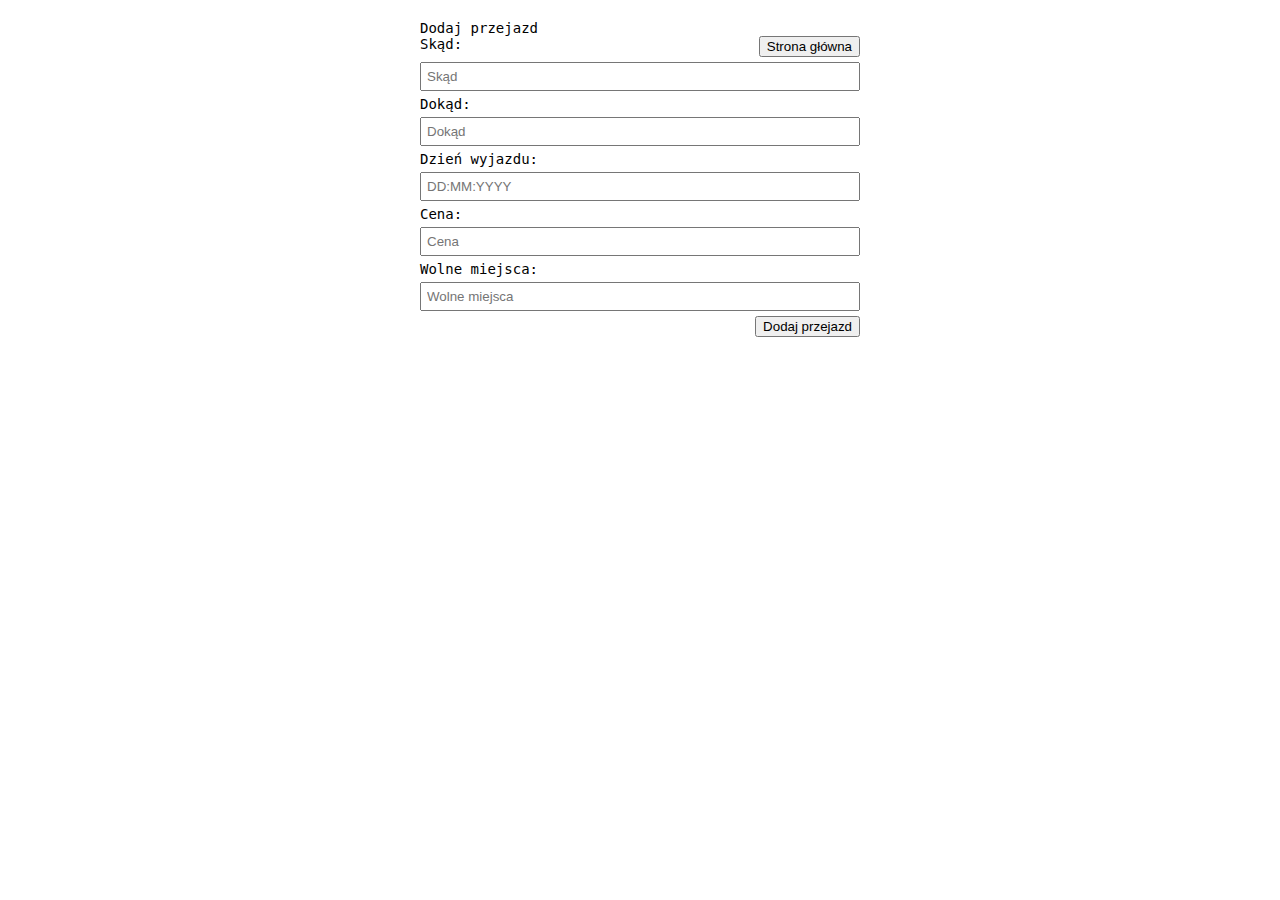
<file: src/main/resources/public/add.html>
<!DOCTYPE html>
<html xmlns="http://www.w3.org/1999/html">
<head>
    <title>WebsSockets</title>
    <meta name="viewport" content="width=device-width, initial-scale=1">
    <meta charset="utf-8">
    <link rel="stylesheet" href="style.css">
</head>
<body>
    <p1>Dodaj przejazd</p1>
    <br>
    <button type="button" onclick="location.href = '/index.html';">Strona główna</button>

    Skąd: <input id="startingPlace" name="startPlace" type="text" placeholder="Skąd"><br>
    Dokąd: <input id="destination" name="destination" type="text" placeholder="Dokąd"><br>
    Dzień wyjazdu: <input id="startingDay" name="startingDay" type="text" placeholder="DD:MM:YYYY"><br>
    Cena: <input id="price" name="price" type="text" placeholder="Cena"><br>
    Wolne miejsca: <input id="freeSeats" name="freeSpace" type="text" placeholder="Wolne miejsca"><br>
    <button id="add">Dodaj przejazd</button>

    <script src="websocketDemo.js"></script>
</body>
</html>
</file>
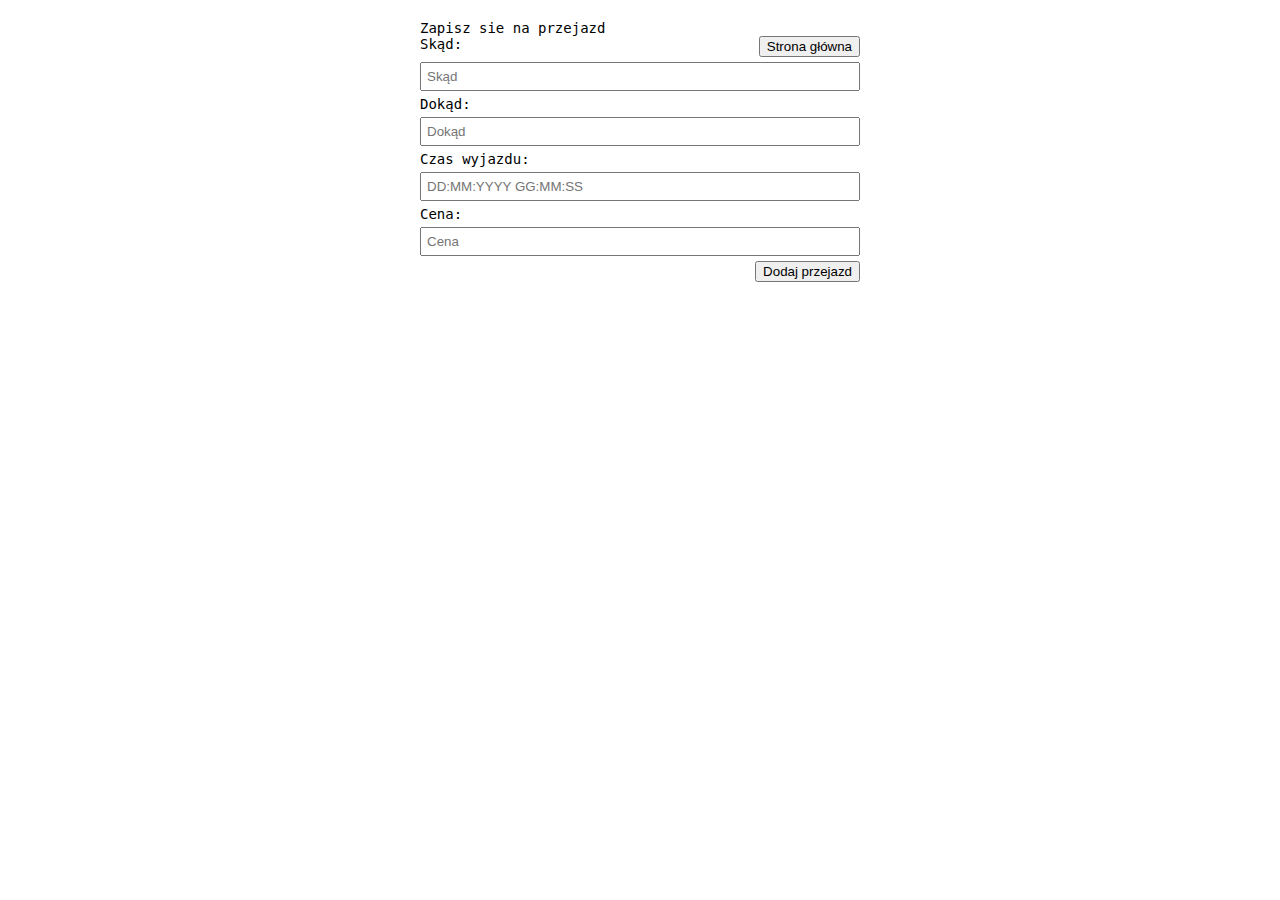
<file: src/main/resources/public/save.html>
<!DOCTYPE html>
<html xmlns="http://www.w3.org/1999/html">
<head>
    <title>WebsSockets</title>
    <meta name="viewport" content="width=device-width, initial-scale=1">
    <meta charset="utf-8">
    <link rel="stylesheet" href="style.css">
</head>
<body>
    <p1>Zapisz sie na przejazd</p1>
    <br>
    <button type="button" onclick="location.href = '/index.html';">Strona główna</button>

    Skąd: <input id="startPlace" name="startPlace" type="text" placeholder="Skąd"><br>
    Dokąd: <input id="destination" name="destination" type="text" placeholder="Dokąd"><br>
    Czas wyjazdu: <input id="time" name="time" type="text" placeholder="DD:MM:YYYY GG:MM:SS"><br>
    Cena: <input id="price" name="price" type="text" placeholder="Cena"><br>
    <button id="add">Dodaj przejazd</button>

    <script src="websocketDemo.js"></script>
</body>
</html>
</file>
<file: src/main/resources/public/style.css>
* {
    box-sizing: border-box;
}

html {
    overflow-y: scroll;
}

body {
    font-family: monospace;
    font-size: 14px;
    max-width: 480px;
    margin: 0 auto;
    padding: 20px
}

input {
    width: 100%;
    padding: 5px;
    margin: 5px 0;
}

button {
    float: right;
}

li {
    margin: 5px 0;
}

#myNameDiv {
    position: fixed;
    left: 50%;
    list-style: none;
    margin-left: 240px;
    padding: 5px 10px;
    width: 200px;
    top: 5px;
}

#myName {
    position: fixed;
    left: 50%;
    list-style: none;
    margin-left: 250px;
    background: #f0f0f9;
    padding: 5px 10px;
    width: 200px;
    top: 30px;
}

#userListDiv {
    position: fixed;
    left: 50%;
    list-style: none;
    margin-left: 240px;
    padding: 5px 10px;
    width: 300px;
    top: 85px;
}

#userlist {
    position: fixed;
    left: 50%;
    list-style: none;
    margin-left: 250px;
    background: #f0f0f9;
    padding: 5px 10px;
    width: 200px;
    top: 110px;
}

#addTrip {
    position: fixed;
    right: 50%;
    list-style: none;
    margin-right: 250px;
    background: #f0f0f9;
    padding: 5px 10px;
    width: 200px;
    top: 15px;
}

#subscribeTrip {
    position: fixed;
    right: 50%;
    list-style: none;
    margin-right: 250px;
    background: #f0f0f9;
    padding: 5px 10px;
    width: 200px;
    top: 15px;
}

#tripListDiv {
    position: fixed;
    right: 50%;
    list-style: none;
    margin-right: 250px;
    margin-top: 290px;
    padding: 5px 10px;
    width: 300px;
    top: 11px;
}

#tripList {
    position: fixed;
    right: 50%;
    list-style: none;
    margin-right: 250px;
    margin-top: 330px;
    background: #f0f0f9;
    padding: 5px 10px;
    width: 300px;
    top: 11px;
}

#myTripListDiv {
    position: fixed;
    right: 50%;
    list-style: none;
    margin-right: 250px;
    margin-top: 290px;
    padding: 5px 10px;
    width: 300px;
    top: 11px;
}

#myTripList {
    position: fixed;
    right: 50%;
    list-style: none;
    margin-right: 250px;
    margin-top: 330px;
    background: #f0f0f9;
    padding: 5px 10px;
    width: 300px;
    top: 11px;
}

#chat p {
    margin: 5px 0;
    font-weight: 300
}

#chat .timestamp {
    position: absolute;
    top: 10px;
    right: 10px;
    font-size: 12px;
}

#chat article {
    background: #f1f1f1;
    padding: 10px;
    margin: 10px 0;
    border-left: 5px solid #aaa;
    position: relative;
    word-wrap: break-word;
}

#chat article:first-of-type {
    background: #c9edc3;
    border-left-color: #74a377;
    animation: enter .2s 1;
}

@keyframes enter {
    from { transform: none;        }
    50%  { transform: scale(1.05); }
    to   { transform: none;        }
}
</file>
